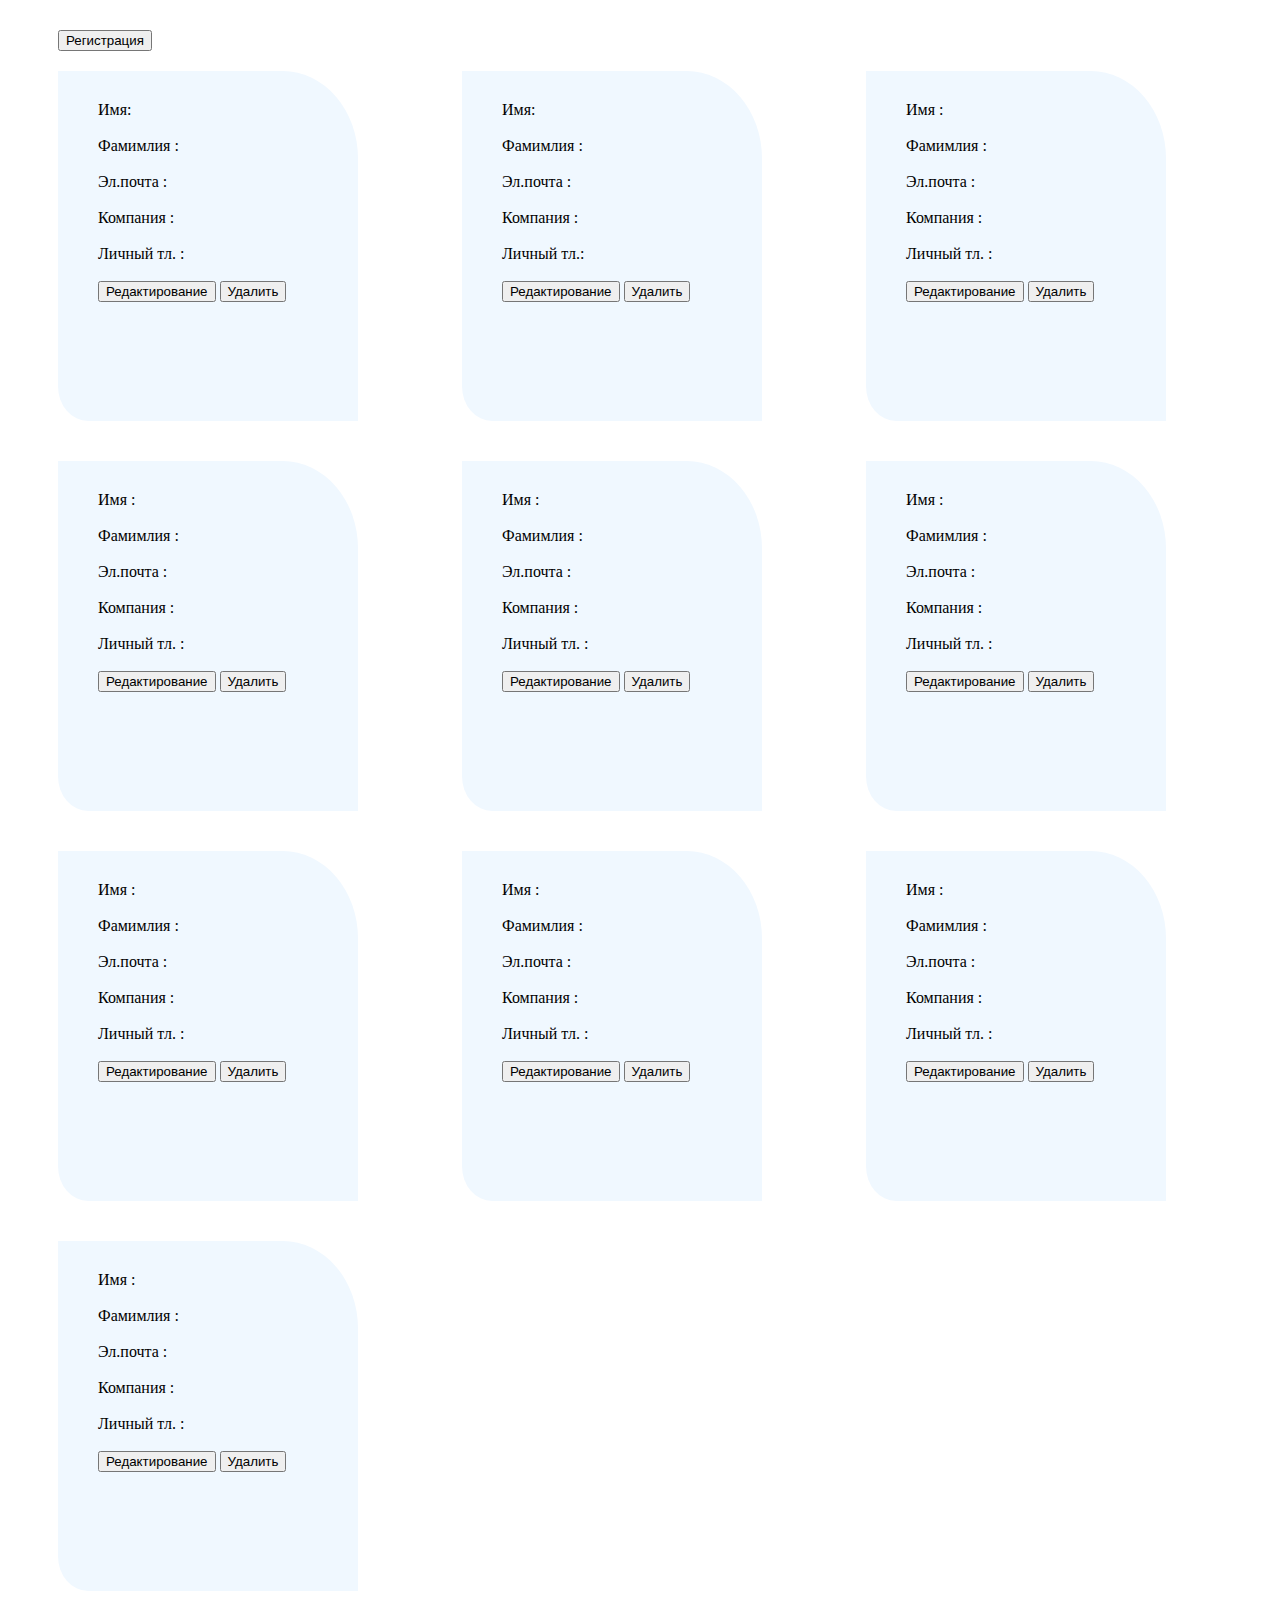
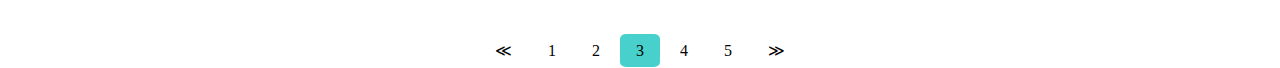
<file: index.html>
<!DOCTYPE html>
<html lang="en">
<head>
    <meta charset="UTF-8">
    <meta name="viewport" content="width=device-width, initial-scale=1.0">
    <title>Интерфейс аккаунтов</title>
    <link rel="stylesheet" href="https://cdn.jsdelivr.net/npm/bootstrap@5.2.3/dist/css/bootstrap.min.css" 
    integrity="sha384-rbsA2VBKQhggwzxH7pPCaAqO46MgnOM80zW1RWuH61DGLwZJEdK2Kadq2F9CUG65" 
    crossorigin="anonymous">
    <link rel="stylesheet" href="css/style.css">
</head>
<body>
    <div class="registration">
        <a href="registration.html"><button  class="btn btn-success"
            type="submit">Регистрация</button></a> 
    </div>
    <div class="all">
    <div class ="box box_1">
        <ul class="table">
            <li>Имя:</li><br> 
            <li>Фамимлия :</li><br> 
            <li>Эл.почта :</li><br> 
            <li>Компания :</li><br> 
            <li>Личный тл. :</li><br> 
            <button  class="btn btn-primary"
            type="submit">Редактирование</button>
            <button  class="btn btn-danger"
            type="submit">Удалить</button>
        </ul>
    </div>
    <div class ="box box_2">
        <ul class="table">
            <li>Имя:</li><br> 
            <li>Фамимлия :</li><br> 
            <li>Эл.почта :</li><br> 
            <li>Компания :</li><br> 
            <li>Личный тл.:</li><br> 
            <button  class="btn btn-primary"
            type="submit">Редактирование</button>
            <button  class="btn btn-danger"
            type="submit">Удалить</button>
        </ul>
    </div>
    <div class ="box box_3">
        <ul class="table">
            <li>Имя :</li><br> 
            <li>Фамимлия :</li><br> 
            <li>Эл.почта :</li><br> 
            <li>Компания :</li><br> 
            <li>Личный тл. :</li><br> 
            <button  class="btn btn-primary"
            type="submit">Редактирование</button>
            <button  class="btn btn-danger"
            type="submit">Удалить</button>
        </ul>
    </div>
    <div class ="box box_4">
        <ul class="table">
            <li>Имя :</li><br> 
            <li>Фамимлия :</li><br> 
            <li>Эл.почта :</li><br> 
            <li>Компания :</li><br> 
            <li>Личный тл. :</li><br> 
            <button  class="btn btn-primary"
            type="submit">Редактирование</button>
            <button  class="btn btn-danger"
            type="submit">Удалить</button>
        </ul>
    </div> 
    <div class ="box box_5">
        <ul class="table">
            <li>Имя :</li><br> 
            <li>Фамимлия :</li><br> 
            <li>Эл.почта :</li><br> 
            <li>Компания :</li><br> 
            <li>Личный тл. :</li><br> 
            <button  class="btn btn-primary"
            type="submit">Редактирование</button>
            <button  class="btn btn-danger"
            type="submit">Удалить</button>
        </ul>
    </div> 
    <div class ="box box_6">
        <ul class="table">
            <li>Имя :</li><br> 
            <li>Фамимлия :</li><br> 
            <li>Эл.почта :</li><br> 
            <li>Компания :</li><br> 
            <li>Личный тл. :</li><br> 
            <button  class="btn btn-primary"
            type="submit">Редактирование</button>
            <button  class="btn btn-danger"
            type="submit">Удалить</button>
        </ul>
    </div> 
    <div class ="box box_7">
        <ul class="table">
            <li>Имя :</li><br> 
            <li>Фамимлия :</li><br> 
            <li>Эл.почта :</li><br> 
            <li>Компания :</li><br> 
            <li>Личный тл. :</li><br> 
            <button  class="btn btn-primary"
            type="submit">Редактирование</button>
            <button  class="btn btn-danger"
            type="submit">Удалить</button>
        </ul>
    </div> 
    <div class ="box box_8">
        <ul class="table">
            <li>Имя :</li><br> 
            <li>Фамимлия :</li><br> 
            <li>Эл.почта :</li><br> 
            <li>Компания :</li><br> 
            <li>Личный тл. :</li><br> 
            <button  class="btn btn-primary"
            type="submit">Редактирование</button>
            <button  class="btn btn-danger"
            type="submit">Удалить</button>
        </ul>
    </div> 
    <div class ="box box_9">
        <ul class="table">
            <li>Имя :</li><br> 
            <li>Фамимлия :</li><br> 
            <li>Эл.почта :</li><br> 
            <li>Компания :</li><br> 
            <li>Личный тл. :</li><br> 
            <button  class="btn btn-primary"
            type="submit">Редактирование</button>
            <button  class="btn btn-danger"
            type="submit">Удалить</button>
        </ul>
    </div>
    <div class ="box box_10">
        <ul class="table">
            <li>Имя :</li><br>
            <li>Фамимлия :</li><br>
            <li>Эл.почта :</li><br>
            <li>Компания :</li><br>
            <li>Личный тл. :</li><br>
            <button  class="btn btn-primary"
            type="submit">Редактирование</button>
            <button  class="btn btn-danger"
            type="submit">Удалить</button>
        </ul>
    </div>
    <div class="pagination">
        <a href="#">&NestedLessLess;</a>
        <a href="#">1</a>
        <a href="#">2</a>
        <a href="#" class="active">3</a>
        <a href="#">4</a>
        <a href="#">5</a>
        <a href="#">&NestedGreaterGreater;</a>
    </div>
</body>
</html>
</file>
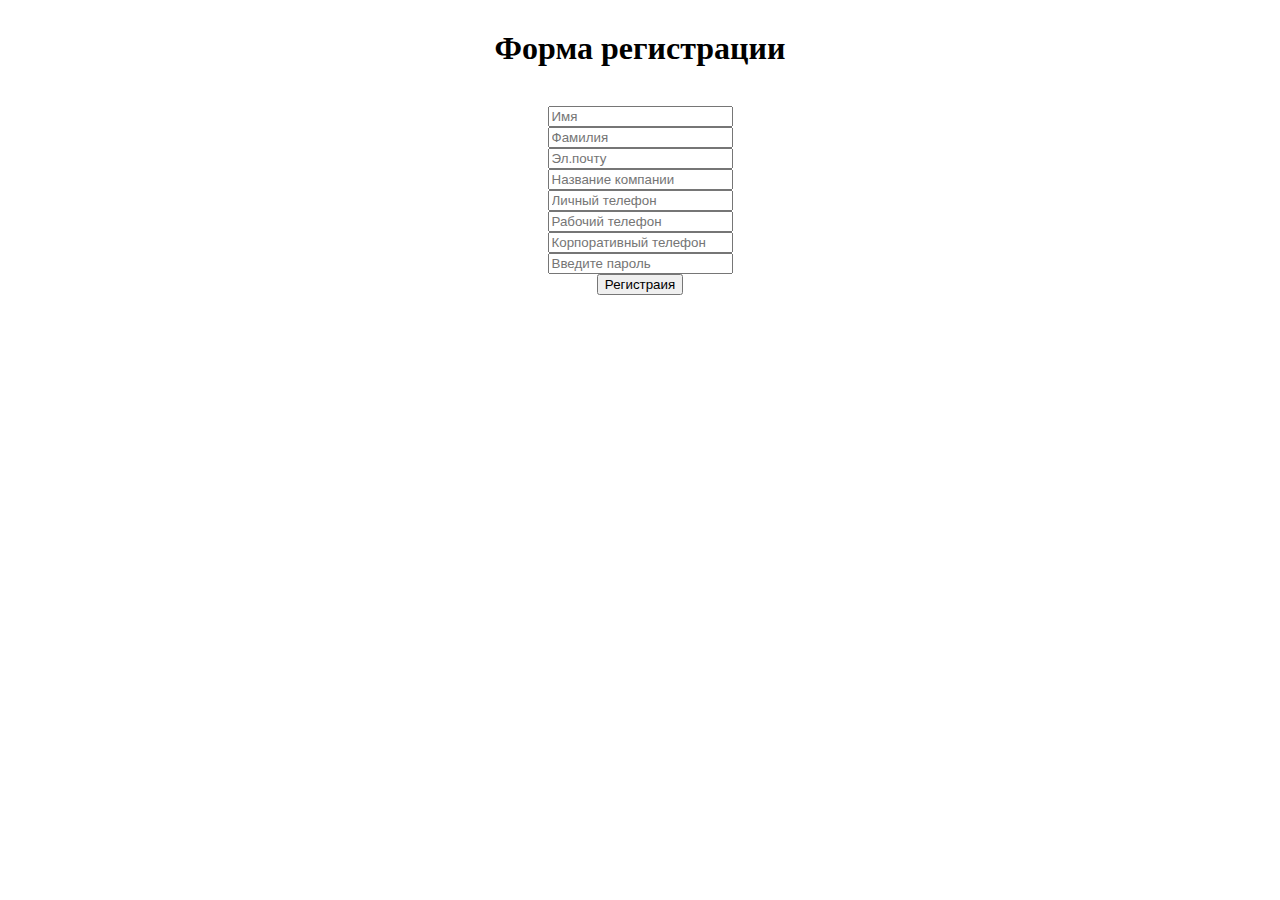
<file: registration.html>
<!DOCTYPE html>
<html lang="ru">
<head>
    <meta charset="UTF-8">
    <meta name="viewport" content="width=device-width, initial-scale=1.0">
    <title>Форма регистрации</title>
    <link rel="stylesheet" href="https://cdn.jsdelivr.net/npm/bootstrap@5.2.3/dist/css/bootstrap.min.css" 
    integrity="sha384-rbsA2VBKQhggwzxH7pPCaAqO46MgnOM80zW1RWuH61DGLwZJEdK2Kadq2F9CUG65" 
    crossorigin="anonymous">
    <link rel="stylesheet" href="css/style.css">
</head>
<body>
    <div class="container" mt-4>
        <h1>Форма регистрации</h1><br> 
        <form action ="check.php" method="post">
            <input type="text" class="form-control" name="first_name"
            id="first_name" placeholder="Имя"><br> 
            <input type="text" class="form-control" name="last_name"
            id="last_name" placeholder="Фамилия"><br> 
            <input type="text" class="form-control" name="email"
            id="email" placeholder="Эл.почту"><br> 
            <input type="text" class="form-control" name="company_name"
            id="company_name" placeholder="Название компании"><br> 
            <input type="text" class="form-control" name="personal_phone"
            id="personal_phone " placeholder="Личный телефон"><br> 
            <input type="text" class="form-control" name="work_phone"
            id="work_phone" placeholder="Рабочий телефон"><br> 
            <input type="text" class="form-control" name="corporate_phone"
            id="corporate_phone" placeholder="Корпоративный телефон"><br> 
            <input type="password" class="form-control" name="pass"
            id="pass" placeholder="Введите пароль"><br> 
            <button  class="btn btn-primary"
            type="submit">Регистраия</button>
        </form>
    </div>
</body>
</html>
</file>
<file: css/style.css>
form {
    width: 500px;
}
.container {
    width: 500px;
    margin-top: 30px;
    margin-left: auto;
    margin-right: auto;
    text-align: center;
}
.registration {
    width: 50px;
    margin-top: 30px;
    margin-left: 50px;
}
.box {
    width: 300px;
    height: 350px;
    background: #F0F8FF;
    display: inline-block;
    margin: 20px 50px;
    border-radius: 0% 25% 0% 10%;
    font: small 24px/1 sans-serif;
    
}
.all {
    justify-content: space-around;
}
.table {
    margin-top: 30px;
    list-style-type: none;
}
.pagination {
    margin-top: 30px;
    margin-left: auto;
    margin-right: auto;
    text-align: center;
    display: block;

}
.pagination a {
    text-decoration: none;
    color: black;
    padding: 8px 16px;
    transition: .4s;
}
.pagination a.active {
    background: #48D1CC;
    border-radius: 15% 15% 15% 15%;
}
.pagination a:hover:not(.active) {
    background: #7FFFD4;
    border-radius: 15% 15% 15% 15%;
}
</file>
